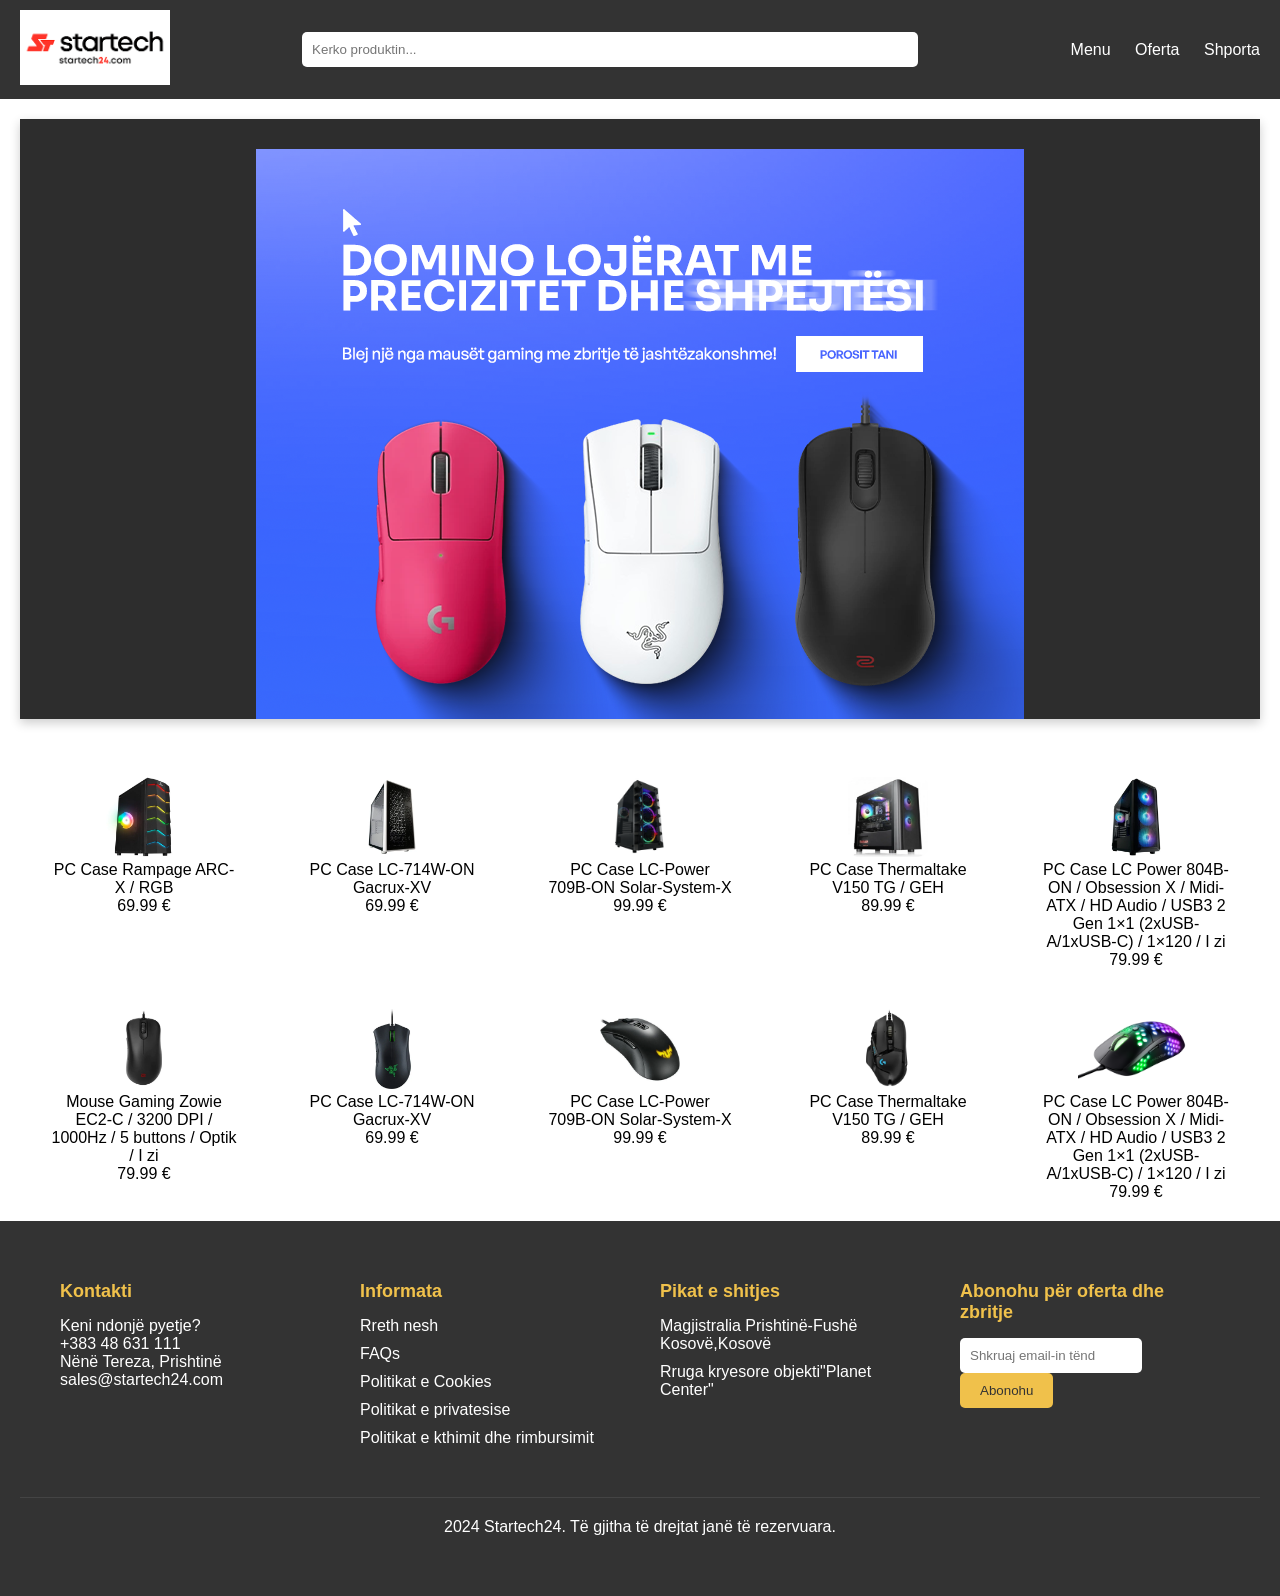
<file: index.html>
<!DOCTYPE html>
<html lang="en">

<head>
  <meta charset="UTF-8">
  <meta name="viewport" content="width=device-width, initial-scale=1.0">
  <title>Startech24</title>
  <link rel="stylesheet" href="css/general.css">
  <link rel="stylesheet" href="css/footer.css">
  <link rel="stylesheet" href="css/navbar.css">

</head>

<body>
  <nav class="navbar">
    <div class="navbar-left">
      <a href="#" class="navbar-brand">
        <img src="images/startech.img" alt="Logo" class="navbar-logo">


    </div>
    <div class="navbar-center">
      <a href="#" class="navbar-brand">
        
        <input type="search" placeholder="Kerko produktin... " required>
      </a>
    </div>
    <div class="navbar-right">
    
    <a href="menu.html">Menu</a>

    <a href="oferts.html">Oferta</a>
    <a href="shporta.html">Shporta</a>


     
    </div>
  </nav>
      <div class="banner">
        <div class="banner-img">
          <img src="images/mausat-cover-mobile.webp" alt="">
        </div>
        
        </div>
    </div>
</div>
<br>
  </div>
  </div>


  <div class="pc-grid">
    <div class="pc-item">
      <img src="images/PC1.webp" alt="">
      <p>PC Case Rampage ARC-X / RGB</p>
      <p>
        69.99 €
      </p>
    </div>
    <div class="pc-item">
      <img src="images/PC2.webp" alt="">
      <p>PC Case LC-714W-ON Gacrux-XV</p>
      <p>
        69.99 €
      </p>
    </div>
    <div class="pc-item">
      <img src="images/PC3.webp" alt="">
      <p>PC Case LC-Power 709B-ON Solar-System-X</p>
      <p> 99.99 €</p>

    </div>
    <div class="pc-item">
      <img src="images/PC4.webp" alt="">
      <p>PC Case Thermaltake V150 TG / GEH</p>
      <p> 89.99 €</p>

    </div>
    <div class="pc-item">
      <img src="images/PC5.webp" alt="">
      <p>PC Case LC Power 804B-ON / Obsession X / Midi-ATX / HD Audio / USB3 2 Gen 1×1 (2xUSB-A/1xUSB-C) / 1×120 / I zi</p>
      <p> 79.99 €</p>
  </div>

 
   </div>

   <div class="mouse-grid">
    <div class="mouse-item">
      <img src="images/mouse1.webp" alt="">
      <p>
        Mouse Gaming Zowie EC2-C / 3200 DPI / 1000Hz / 5 buttons / Optik / I zi
      <p>
        79.99 €
      </p>
    </div>
    <div class="mouse-item">
      <img src="images/mouse2.webp" alt="">
      <p>PC Case LC-714W-ON Gacrux-XV</p>
      <p>
        69.99 €
      </p>
    </div>
    <div class="mouse-item">
      <img src="images/mouse3.webp" alt="">
      <p>PC Case LC-Power 709B-ON Solar-System-X</p>
      <p> 99.99 €</p>

    </div>
    <div class="mouse-item">
      <img src="images/mouse4.webp" alt="">
      <p>PC Case Thermaltake V150 TG / GEH</p>
      <p> 89.99 €</p>

    </div>
    <div class="mouse-item">
      <img src="images/mouse5.webp" alt="">
      <p>PC Case LC Power 804B-ON / Obsession X / Midi-ATX / HD Audio / USB3 2 Gen 1×1 (2xUSB-A/1xUSB-C) / 1×120 / I zi</p>
      <p> 79.99 €</p>
  </div>

 
   </div>


</body>
<footer class="footer">
  <div class="footer-container">

    <div class="footer-section about">
      <h3>Kontakti</h3>
      <p>Keni ndonjë pyetje?</p>
        <p>+383 48 631 111</p>
        <p>Nënë Tereza, Prishtinë</p>
        <p>sales@startech24.com</p>
    </div>


    <div class="footer-section categories">
      <h3>Informata
      </h3>
      <ul>
        <li><a href="#">Rreth nesh</a></li>
        <li><a href="#">FAQs</a></li>
        <li><a href="#">Politikat e Cookies</a></li>
        <li><a href="#">Politikat e privatesise</a></li>
        <li><a href="#">Politikat e kthimit dhe rimbursimit</a></li>
      </ul>
    </div>


    <div class="footer-section quick-links">
      <h3>Pikat e shitjes</h3>
      <ul>
        <li><a href="#">Magjistralia Prishtinë-Fushë Kosovë,Kosovë</a></li>
        <li><a href="#">Rruga kryesore objekti"Planet Center"</a></li>
        
      </ul>
    </div>


    <div class="footer-section newsletter">
      <h3>Abonohu për oferta dhe zbritje</h3>
      <form action="#">
        <input type="email" placeholder="Shkruaj email-in tënd" required>
        <button type="submit">Abonohu</button>
      </form>
    </div>
  </div>


  <div class="footer-bottom">
    <p> 2024 Startech24. Të gjitha të drejtat janë të rezervuara.</p>
  </div>
</footer>



</html>
</file>
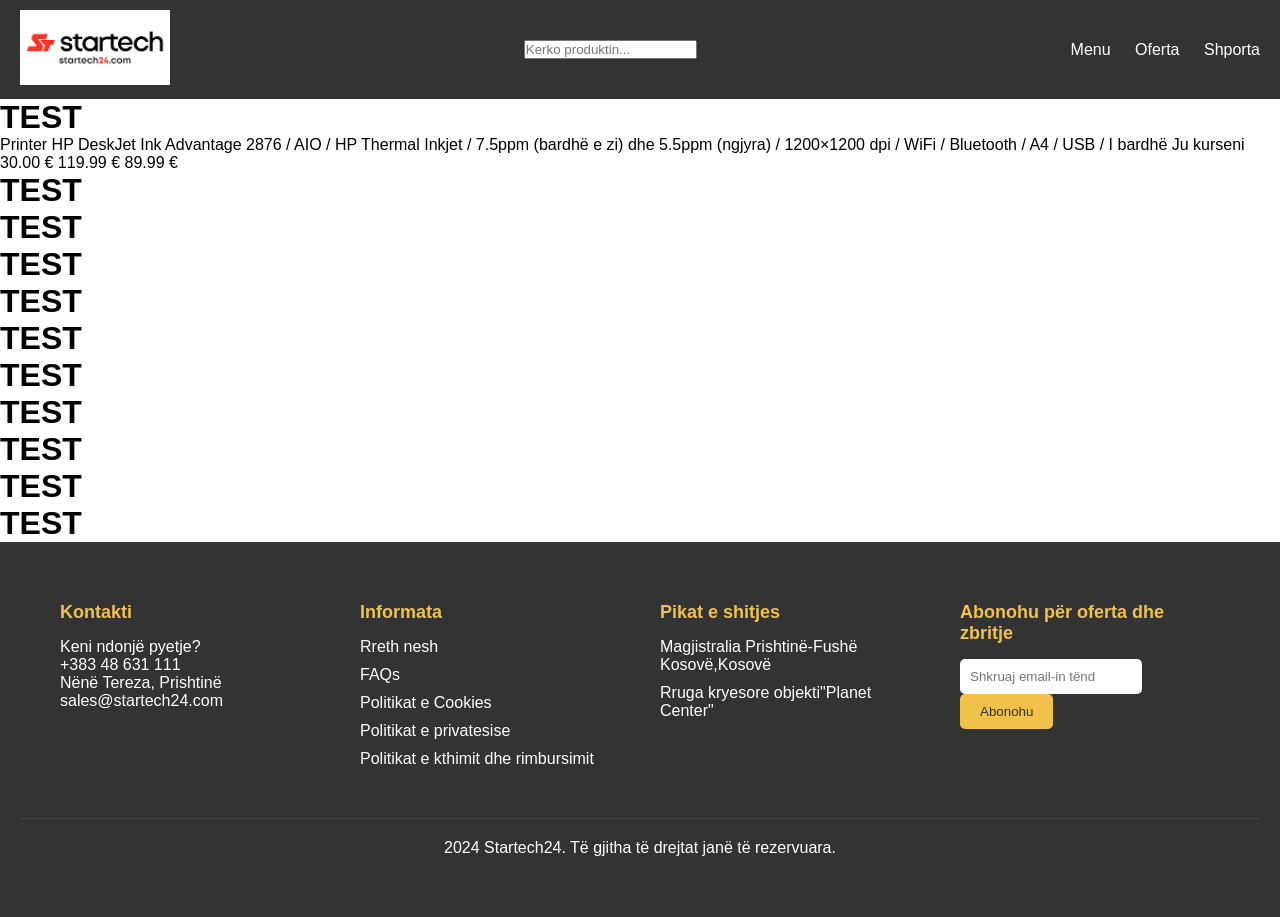
<file: menu.html>
<!DOCTYPE html>
<html lang="en">
<head>
  <meta charset="UTF-8">
  <meta name="viewport" content="width=device-width, initial-scale=1.0">
  <title>Document</title>
  <link rel="stylesheet" href="css/general.css">
  <link rel="stylesheet" href="css/footer.css">
  <link rel="stylesheet" href="css/navbar.css">
</head>
<body>
  <nav class="navbar">
    <div class="navbar-left">
      <a href="#" class="navbar-brand">
        <img src="images/startech.img" alt="Logo" class="navbar-logo">


    </div>
    <div class="navbar-center">
      <a href="#" class="navbar-brand">
        
        <input type="text" placeholder="Kerko produktin... " required>
      </a>
    </div>
    <div class="navbar-right">
    
    <a href="menu.html">Menu</a>

    <a href="oferts.html">Oferta</a>
    <a href="shporta.html">Shporta</a>


     
    </div>
  </nav>
<h1>TEST</h1>
Printer HP DeskJet Ink Advantage 2876 / AIO / HP Thermal Inkjet / 7.5ppm (bardhë e zi) dhe 5.5ppm (ngjyra) / 1200×1200 dpi / WiFi / Bluetooth / A4 / USB / I bardhë
Ju kurseni 30.00 €
119.99 €
89.99 €
<h1>TEST</h1>
<h1>TEST</h1>
<h1>TEST</h1>
<h1>TEST</h1>
<h1>TEST</h1>
<h1>TEST</h1>
<h1>TEST</h1>
<h1>TEST</h1>
<h1>TEST</h1>
<h1>TEST</h1>
</body>

<footer class="footer">
  <div class="footer-container">

    <div class="footer-section about">
      <h3>Kontakti</h3>
      <p>Keni ndonjë pyetje?</p>
        <p>+383 48 631 111</p>
        <p>Nënë Tereza, Prishtinë</p>
        <p>sales@startech24.com</p>
    </div>


    <div class="footer-section categories">
      <h3>Informata
      </h3>
      <ul>
        <li><a href="#">Rreth nesh</a></li>
        <li><a href="#">FAQs</a></li>
        <li><a href="#">Politikat e Cookies</a></li>
        <li><a href="#">Politikat e privatesise</a></li>
        <li><a href="#">Politikat e kthimit dhe rimbursimit</a></li>
      </ul>
    </div>


    <div class="footer-section quick-links">
      <h3>Pikat e shitjes</h3>
      <ul>
        <li><a href="#">Magjistralia Prishtinë-Fushë Kosovë,Kosovë</a></li>
        <li><a href="#">Rruga kryesore objekti"Planet Center"</a></li>
        
      </ul>
    </div>


    <div class="footer-section newsletter">
      <h3>Abonohu për oferta dhe zbritje</h3>
      <form action="#">
        <input type="email" placeholder="Shkruaj email-in tënd" required>
        <button type="submit">Abonohu</button>
      </form>
    </div>
  </div>


  <div class="footer-bottom">
    <p> 2024 Startech24. Të gjitha të drejtat janë të rezervuara.</p>
  </div>
</footer>


</html>
</file>
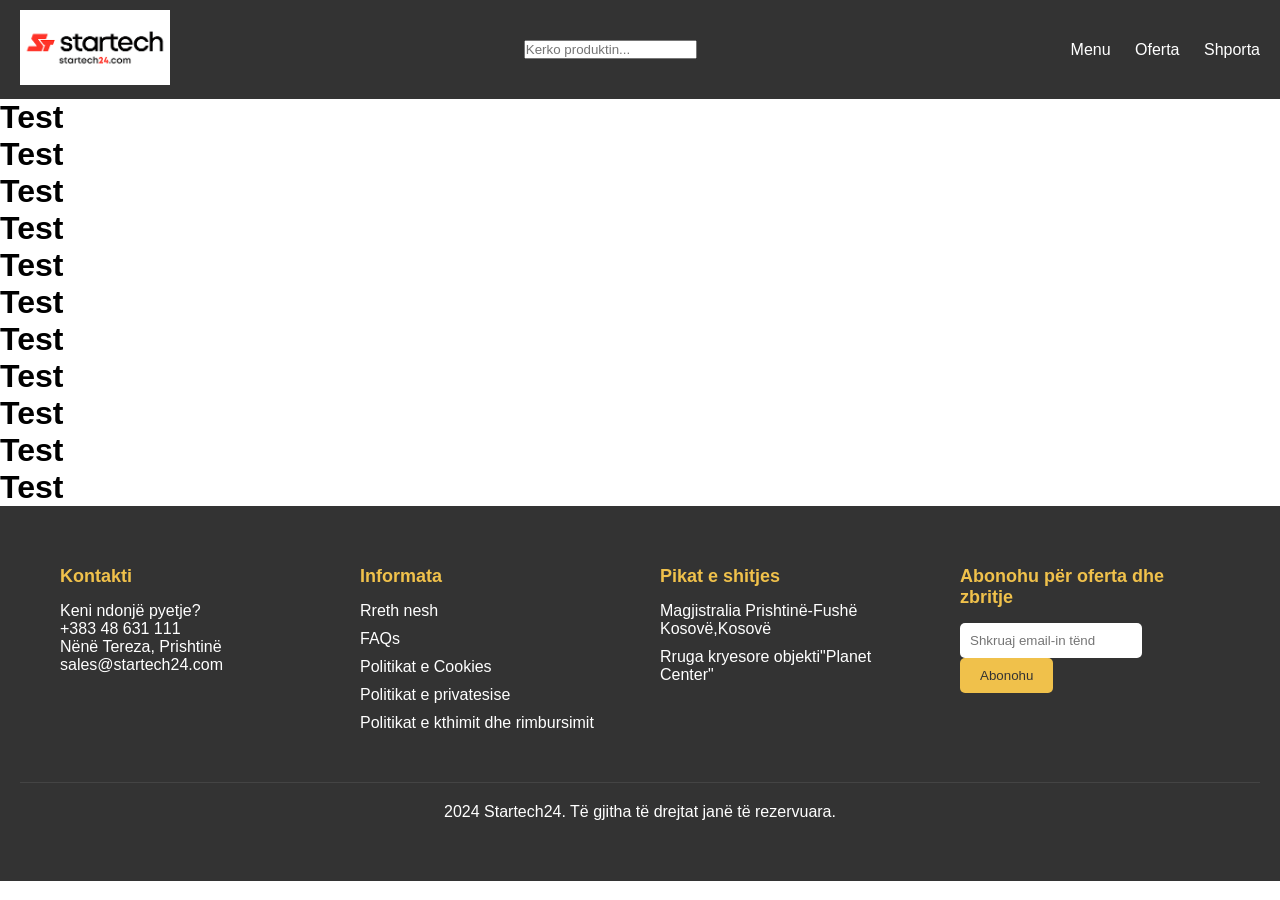
<file: oferts.html>
<!DOCTYPE html>
<html lang="en">
<head>
  <meta charset="UTF-8">
  <meta name="viewport" content="width=device-width, initial-scale=1.0">
  <title>Document</title>
  <link rel="stylesheet" href="css/general.css">
  <link rel="stylesheet" href="css/navbar.css">
  <link rel="stylesheet" href="css/footer.css">
</head>
<body>
  <nav class="navbar">
    <div class="navbar-left">
      <a href="#" class="navbar-brand">
        <img src="images/startech.img" alt="Logo" class="navbar-logo">


    </div>
    <div class="navbar-center">
      <a href="#" class="navbar-brand">
        
        <input type="text" placeholder="Kerko produktin... " required>
      </a>
    </div>
    <div class="navbar-right">
    
    <a href="menu.html">Menu</a>

    <a href="oferts.html">Oferta</a>
    <a href="shporta.html">Shporta</a>


     
    </div>
  </nav>
  <h1>Test</h1>
  <h1>Test</h1>
  <h1>Test</h1>
  <h1>Test</h1>
  <h1>Test</h1>
  <h1>Test</h1>
  <h1>Test</h1>
  <h1>Test</h1>
  <h1>Test</h1>


  <h1>Test</h1>




  <h1>Test</h1>

  <footer class="footer">
    <div class="footer-container">
  
      <div class="footer-section about">
        <h3>Kontakti</h3>
        <p>Keni ndonjë pyetje?</p>
          <p>+383 48 631 111</p>
          <p>Nënë Tereza, Prishtinë</p>
          <p>sales@startech24.com</p>
      </div>
  
  
      <div class="footer-section categories">
        <h3>Informata
        </h3>
        <ul>
          <li><a href="#">Rreth nesh</a></li>
          <li><a href="#">FAQs</a></li>
          <li><a href="#">Politikat e Cookies</a></li>
          <li><a href="#">Politikat e privatesise</a></li>
          <li><a href="#">Politikat e kthimit dhe rimbursimit</a></li>
        </ul>
      </div>
  
  
      <div class="footer-section quick-links">
        <h3>Pikat e shitjes</h3>
        <ul>
          <li><a href="#">Magjistralia Prishtinë-Fushë Kosovë,Kosovë</a></li>
          <li><a href="#">Rruga kryesore objekti"Planet Center"</a></li>
          
        </ul>
      </div>
  
  
      <div class="footer-section newsletter">
        <h3>Abonohu për oferta dhe zbritje</h3>
        <form action="#">
          <input type="email" placeholder="Shkruaj email-in tënd" required>
          <button type="submit">Abonohu</button>
        </form>
      </div>
    </div>
  
  
    <div class="footer-bottom">
      <p> 2024 Startech24. Të gjitha të drejtat janë të rezervuara.</p>
    </div>
  </footer>
  
</body>
</html>
</file>
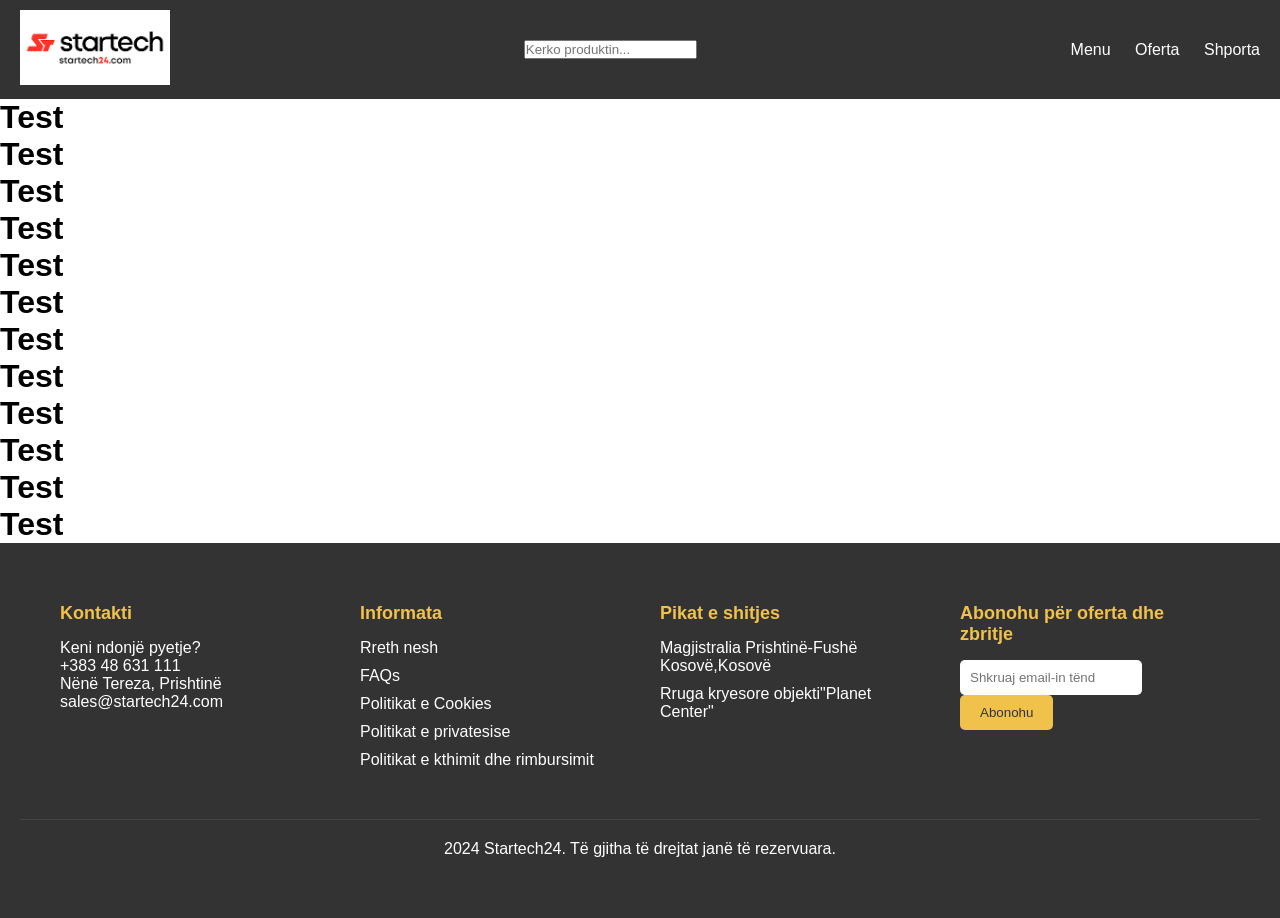
<file: shporta.html>
<!DOCTYPE html>
<html lang="en">
<head>
  <meta charset="UTF-8">
  <meta name="viewport" content="width=device-width, initial-scale=1.0">
  <title>startech</title>
  <link rel="stylesheet" href="css/general.css">
  <link rel="stylesheet" href="css/navbar.css">
  <link rel="stylesheet" href="css/footer.css">
</head>
<body>
  <nav class="navbar">
    <div class="navbar-left">
      <a href="#" class="navbar-brand">
        <img src="images/startech.img" alt="Logo" class="navbar-logo">


    </div>
    <div class="navbar-center">
      <a href="#" class="navbar-brand">
        
        <input type="text" placeholder="Kerko produktin... " required>
      </a>
    </div>
    <div class="navbar-right">
    
    <a href="menu.html">Menu</a>

    <a href="oferts.html">Oferta</a>
    <a href="shporta.html">Shporta</a>


     
    </div>
  </nav>
<h1>Test</h1>
<h1>Test</h1>

<h1>Test</h1>

<h1>Test</h1>
<h1>Test</h1>
<h1>Test</h1>
<h1>Test</h1>
<h1>Test</h1>
<h1>Test</h1>
<h1>Test</h1>
<h1>Test</h1>
<h1>Test</h1>

  </div>
</body>
<footer class="footer">
  <div class="footer-container">

    <div class="footer-section about">
      <h3>Kontakti</h3>
      <p>Keni ndonjë pyetje?</p>
        <p>+383 48 631 111</p>
        <p>Nënë Tereza, Prishtinë</p>
        <p>sales@startech24.com</p>
    </div>


    <div class="footer-section categories">
      <h3>Informata
      </h3>
      <ul>
        <li><a href="#">Rreth nesh</a></li>
        <li><a href="#">FAQs</a></li>
        <li><a href="#">Politikat e Cookies</a></li>
        <li><a href="#">Politikat e privatesise</a></li>
        <li><a href="#">Politikat e kthimit dhe rimbursimit</a></li>
      </ul>
    </div>


    <div class="footer-section quick-links">
      <h3>Pikat e shitjes</h3>
      <ul>
        <li><a href="#">Magjistralia Prishtinë-Fushë Kosovë,Kosovë</a></li>
        <li><a href="#">Rruga kryesore objekti"Planet Center"</a></li>
        
      </ul>
    </div>


    <div class="footer-section newsletter">
      <h3>Abonohu për oferta dhe zbritje</h3>
      <form action="#">
        <input type="email" placeholder="Shkruaj email-in tënd" required>
        <button type="submit">Abonohu</button>
      </form>
    </div>
  </div>


  <div class="footer-bottom">
    <p> 2024 Startech24. Të gjitha të drejtat janë të rezervuara.</p>
  </div>
</footer>
</html>
</file>
<file: css/general.css>
.menu{
    width: 200px;
    border: 1px solid green;

}
  .menu a{
    color: rgb(199, 199, 158);
  }
.menu h3{
    background-color: black;
    color: white;
    text-align: center;
}


.menu button{
 
    text-decoration: none;
    background-color: black;
    color: white;
   
}
  .shporta p{
    display: flex;
    justify-content: center;
    text-align: center;

  }
</file>
<file: css/footer.css>
footer {
  background-color: #333;
  color: white;
  padding: 40px 20px;
  font-family: Arial, sans-serif;
}

.footer-container {
  display: flex;
  flex-wrap: wrap;
  justify-content: space-between;
  max-width: 1200px;
  margin: 0 auto;
}

.footer-section {
  flex: 1 1 250px;
  margin: 20px;
}

.footer-section h3 {
  font-size: 18px;
  margin-bottom: 15px;
  color: #f0c14b;
}

.footer-section ul {
  list-style: none;
  padding: 0;
}

.footer-section ul li {
  margin-bottom: 10px;
}

.footer-section ul li a {
  color: white;
  text-decoration: none;
}

.footer-section ul li a:hover {
  text-decoration: underline;
}

.newsletter input[type="email"] {
  padding: 10px;
  width: 70%;
  border: none;
  border-radius: 5px;
}

.newsletter button {
  padding: 10px 20px;
  background-color: #f0c14b;
  color: #333;
  border: none;
  border-radius: 5px;
  cursor: pointer;
}

.newsletter button:hover {
  background-color: #e6a400;
}


.footer-bottom {
  text-align: center;
  padding: 20px 0;
  border-top: 1px solid #444;
  margin-top: 20px;
}

.footer-bottom p {
  margin: 0;
}



@media (max-width: 768px) {
  .footer-container {
    flex-direction: column;
    text-align: center;
  }
}



.pc-grid {
  display: flex;
  justify-content: space-around;
  flex-wrap: wrap;
  padding: 20px;
}

.pc-item {
  width: 15%;
  text-align: center;
  text-wrap: wrap;
}

.pc-item img {
  height: 80px;
  max-width: 100%;
  border-radius: 10px;
  transition: transform 0.3s ease;
}


.pc-item img:hover {
  transform: scale(1.05);
}


.mouse-grid {
  display: flex;
  justify-content: space-around;
  flex-wrap: wrap;
  padding: 20px;
}

.mouse-item {
  width: 15%;
  text-align: center;
  text-wrap: wrap;
}

.mouse-item img {
  height: 80px;
  max-width: 100%;
  border-radius: 10px;
  transition: transform 0.3s ease;
}


.mouse-item img:hover {
  transform: scale(1.05);
}
</file>
<file: css/navbar.css>
.navbar {
    display: flex;
    justify-content: space-between;
    align-items: center;
    padding: 10px 20px;
    background-color: #333;
    color: white;
  }
  
  .navbar-left img{
    text-decoration: none;
    color: #fff;
    flex: 1;
  }
  
  
  
  .navbar-center {
    flex: 6;
      text-align: center;
    text-decoration: none;
  }
.navbar input[type="search"]{
  padding: 10px;
  width: 70%;
  border: none;
  border-radius: 5px;
}


  .navbar-logo {
    width: 150px;
    height: auto;
  }
  
  
  
  .navbar-right a{
    flex: 6;
    text-align: center;
  text-decoration: none;
    color: #fff;
    margin-left: 20px;
   
  }
  
  
  
  @media (max-width: 768px) {
    .navbar-menu {
      display: none; 
    }
  
    .navbar-logo {
      width: 100px;
    }
  }

  
* {
  margin: 0;
  padding: 0;
  box-sizing: border-box;
}


body {
  font-family: Arial, sans-serif;
}


.banner {
  
background-color:#2D2D2D;
  color: white;
  margin: 20px;
  padding: 30px;
  text-align: center;
  position: relative;
  overflow: hidden;
  box-shadow: 0 4px 10px rgba(0, 0, 0, 0.2);
  height: 600px;
}

.banner-content h1 {
  font-size: 2.5em;
  margin-bottom: 10px;
}

.banner-content p {
  font-size: 1.2em;
  margin-bottom: 20px;
}

.banner-button {
  background-color: #f39c12;
  color: white;
  padding: 10px 20px;
  font-size: 1.1em;
  text-decoration: none;
  border-radius: 5px;
  transition: background-color 0.3s ease;
}

.banner-button:hover {
  background-color: #e67e22;
}


@keyframes slideIn {
  from {
      transform: translateX(100%);
  }
  to {
      transform: translateX(0);
  }
}

.banner-content {
  animation: slideIn 1s ease-out;
}
.banner img{
  box-sizing: border-box;
 width: auto;
 height: auto;
}
</file>
